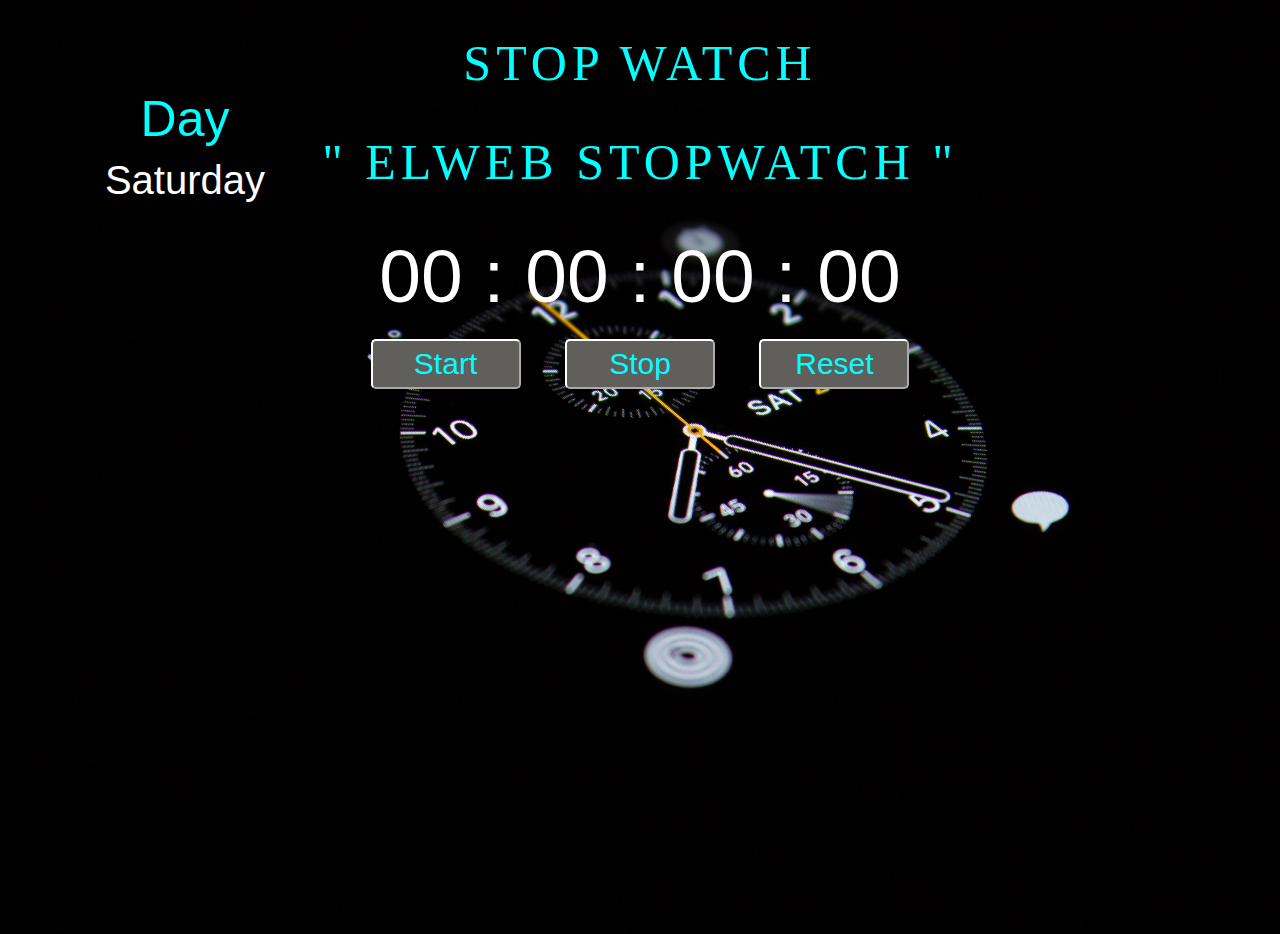
<file: index.html>
<!DOCTYPE HTML>
<html lang="en">

<head>
    <meta charset="utf-8">
    <meta http-equiv="X-UA-compatible" content="IE=edge" />
    <title>Stop Watch</title>
    <link rel=stylesheet href="stop_watch.css">

</head>

<body>
    <div class="container">
        <h1>STOP WATCH</h1>
        <h2>" elweb STOPWATCH "</h2>
        <span id="hours"> 00 </span><span> : </span><span id="minutes"> 00 </span><span> : </span><span id="seconds"> 00
        </span><span> : </span><span id="tens"> 00 </span><br>

        <button class="start" id="button-start">Start</button>
        <button class="stop" id="button-stop">Stop</button>
        <button class="reset" id="button-reset">Reset</button>
        <div class="day">Day<br>
            <span id="days">saturday</span>

        </div>

    </div>

    <script src="stop_watch.js"></script>
</body>

</html>
</file>
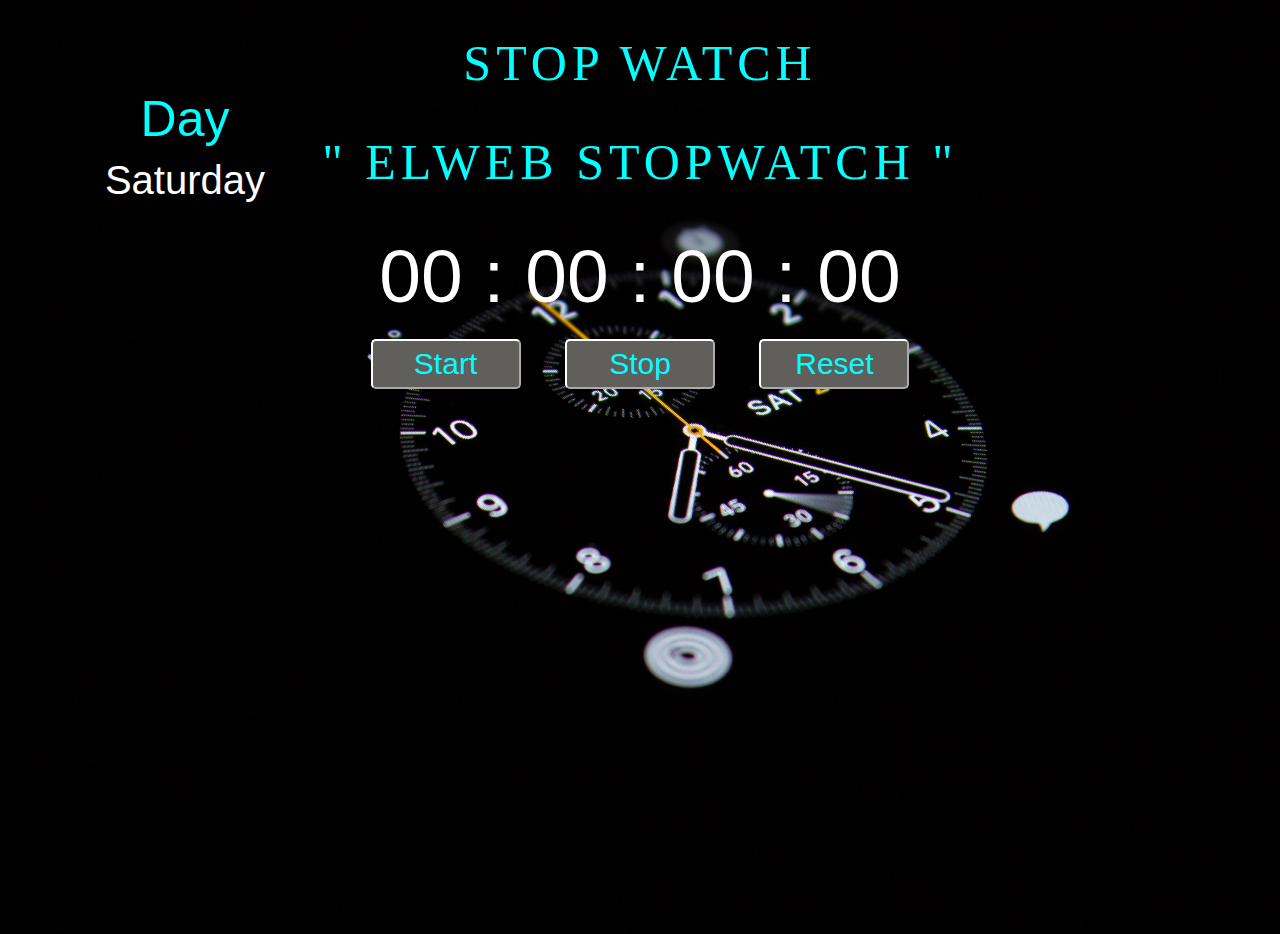
<file: stop_watch.html>
<!DOCTYPE HTML>
<html lang="en">

<head>
    <meta charset="utf-8">
    <meta http-equiv="X-UA-compatible" content="IE=edge" />
    <title>Stop Watch</title>
    <link rel=stylesheet href="stop_watch.css">

</head>

<body>
    <div class="container">
        <h1>STOP WATCH</h1>
        <h2>" elweb STOPWATCH "</h2>
        <span id="hours"> 00 </span><span> : </span><span id="minutes"> 00 </span><span> : </span><span id="seconds"> 00
        </span><span> : </span><span id="tens"> 00 </span><br>

        <button class="start" id="button-start">Start</button>
        <button class="stop" id="button-stop">Stop</button>
        <button class="reset" id="button-reset">Reset</button>
        <div class="day">Day<br>
            <span id="days">saturday</span>

        </div>

    </div>

    <script src="stop_watch.js"></script>
</body>

</html>
</file>
<file: stop_watch.css>
body {
  margin: 0px;
  background-image: url(images/ryan-stone-IxFjSPBzyM4-unsplash.jpg);
  background-repeat: no-repeat;
  background-size: cover;
  color: beige;
  font-family: Helvetica, sans-serif;
}

.container {
  margin: 0px;
  width: 100%;
  height: 100vh;
  text-align: center;
  color: cyan;
}
h1,
h2 {
  font-family: fantasy;
  font-weight: 100;
  text-transform: uppercase;
  font-size: 50px;
  letter-spacing: 5px;
}
span {
  font-size: 75px;
  color: white;
  text-transform: capitalize;
}
button {
  width: 150px;
  height: 50px;
  background-color: rgb(97, 95, 91);
  border-color: white;
  border-radius: 5px;
  cursor: pointer;
  font-size: 30px;
  color: cyan;
  margin: 20px;
}

button:hover {
  background: white;
  border: solid 1px white;
  color: darkgoldenrod;
}
.day {
  position: absolute;
  top: 90px;
  left: -15px;
  font-size: 50px;
  width: 400px;
  text-transform: capitalize;
}
.day span {
  font-size: 40px;
}
</file>
